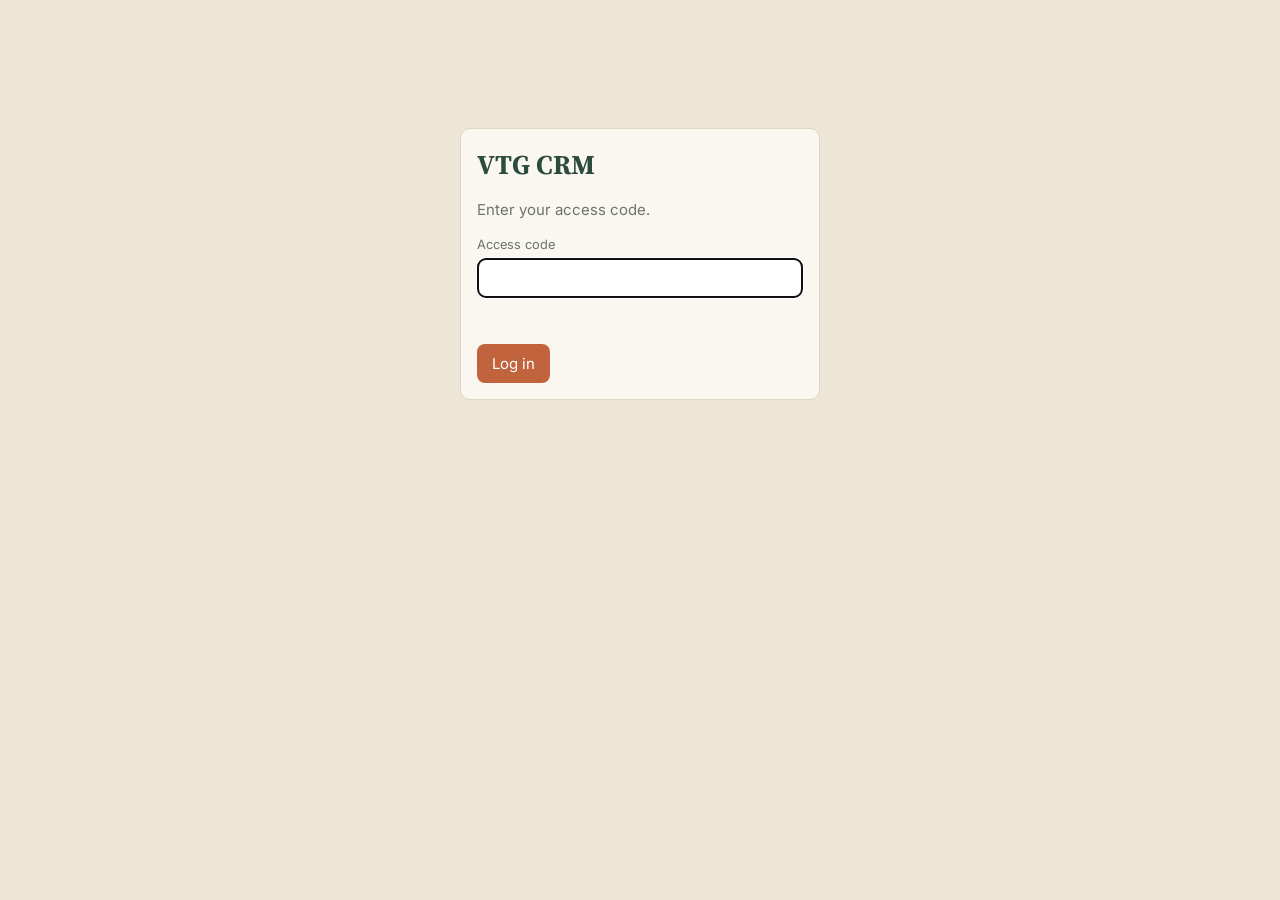
<file: docs/index.html>
<!doctype html>
<html lang="en">
<head>
<meta charset="utf-8">
<meta name="viewport" content="width=device-width, initial-scale=1">
<meta name="robots" content="noindex">
<title>VTG CRM – Today</title>
<link rel="preconnect" href="https://fonts.googleapis.com">
<link href="https://fonts.googleapis.com/css2?family=Inter:wght@400;600&family=Source+Serif+4:wght@600&display=swap" rel="stylesheet">
<link rel="stylesheet" href="css/app.css">
</head>
<body>
<main>
  <h1 id="title">Today</h1>
  <div class="grid">
    <section class="card"><h2 id="h-over"></h2><div id="over"></div></section>
    <section class="card"><h2 id="h-due"></h2><div id="due"></div></section>
    <section class="card"><h2 id="h-new"></h2><div id="new"></div></section>
  </div>
</main>
<script src="js/config.js"></script>
<script src="js/app.js"></script>
<script>
var u = VTG.boot('today');
if (u && u.role === 'sales') location.href = 'leads.html';
var E = VTG.esc;
function fu(list, late) {
  if (!list.length) return '<div class="empty">' + VTG.tr('nothing') + '</div>';
  return list.map(function (f) {
    return '<div class="item"><div><a href="lead.html?id=' + encodeURIComponent(f.lead_id) + '"><b>' + E(f.lead_name) + '</b></a>' +
      '<div class="sub">' + E(f.note) + '</div></div><div><span class="tag' + (late ? ' late' : '') + '">' + E(f.due_date) + '</span> ' +
      '<button class="btn ghost" data-done="' + E(f.id) + '">✓</button></div></div>';
  }).join('');
}
function load() {
  VTG.api('today').then(function (d) {
    document.getElementById('title').textContent = VTG.tr('today') + ' · ' + d.today;
    document.getElementById('h-over').textContent = VTG.tr('overdue') + ' (' + d.overdue.length + ')';
    document.getElementById('h-due').textContent = VTG.tr('dueToday') + ' (' + d.due.length + ')';
    document.getElementById('h-new').textContent = VTG.tr('newLeads') + ' (' + d.new_leads.length + ')';
    document.getElementById('over').innerHTML = fu(d.overdue, true);
    document.getElementById('due').innerHTML = fu(d.due, false);
    document.getElementById('new').innerHTML = d.new_leads.length ? d.new_leads.map(function (l) {
      return '<a class="lead" href="lead.html?id=' + encodeURIComponent(l.id) + '"><b>' + E(l.name) + '</b><small>' + E(l.source) + ' · ' + E(l.phone) + '</small></a>';
    }).join('') : '<div class="empty">' + VTG.tr('nothing') + '</div>';
  }).catch(function (e) { VTG.toast(e.message, true); });
}
document.addEventListener('click', function (e) {
  var id = e.target.getAttribute && e.target.getAttribute('data-done');
  if (!id) return;
  e.target.disabled = true;
  VTG.api('doneFollowup', { id: id }).then(load).catch(function (x) { VTG.toast(x.message, true); e.target.disabled = false; });
});
if (u) load();
</script>
</body>
</html>
</file>
<file: docs/css/app.css>
:root {
  --green: #2C4A3E;
  --terra: #C1633D;
  --beige: #EDE6D6;
  --paper: #FAF7F0;
  --ink: #1F2A25;
  --muted: #6B746F;
  --line: #DDD5C2;
  --red: #A83A2A;
}
* { box-sizing: border-box; }
html, body { margin: 0; }
body { font-family: Inter, system-ui, sans-serif; background: var(--beige); color: var(--ink); font-size: 15px; line-height: 1.45; }
h1, h2, h3 { font-family: 'Source Serif 4', Georgia, serif; color: var(--green); margin: 0 0 .5rem; }
h1 { font-size: 1.7rem; } h2 { font-size: 1.2rem; }
a { color: var(--terra); }

.top { background: var(--green); color: #fff; display: flex; align-items: center; gap: 1rem; padding: .7rem 1rem; flex-wrap: wrap; }
.top .brand { font-family: 'Source Serif 4', Georgia, serif; font-weight: 600; font-size: 1.1rem; margin-right: auto; }
.top a { color: #fff; text-decoration: none; padding: .3rem .6rem; border-radius: 6px; opacity: .85; }
.top a.on, .top a:hover { background: rgba(255,255,255,.15); opacity: 1; }
.top .who { font-size: .85rem; opacity: .8; }
.top button { background: none; border: 1px solid rgba(255,255,255,.4); color: #fff; border-radius: 6px; padding: .25rem .6rem; cursor: pointer; }

main { max-width: 1100px; margin: 0 auto; padding: 1.25rem 1rem 3rem; }
.card { background: var(--paper); border: 1px solid var(--line); border-radius: 10px; padding: 1rem; margin-bottom: 1rem; }
.row { display: flex; gap: .75rem; flex-wrap: wrap; align-items: center; }
.grid { display: grid; gap: 1rem; grid-template-columns: repeat(auto-fit, minmax(280px, 1fr)); }

button.btn, a.btn { background: var(--terra); color: #fff; border: 0; border-radius: 8px; padding: .55rem .95rem; font: inherit; cursor: pointer; text-decoration: none; display: inline-block; }
button.btn.alt { background: var(--green); }
button.btn.ghost { background: transparent; color: var(--green); border: 1px solid var(--green); }
button.btn:disabled { opacity: .5; cursor: default; }

label { display: block; font-size: .8rem; color: var(--muted); margin: .6rem 0 .2rem; }
input, select, textarea { width: 100%; font: inherit; padding: .5rem .6rem; border: 1px solid var(--line); border-radius: 8px; background: #fff; color: var(--ink); }
textarea { min-height: 80px; resize: vertical; }

.item { display: flex; justify-content: space-between; gap: .75rem; padding: .55rem 0; border-top: 1px solid var(--line); }
.item:first-child { border-top: 0; }
.item .sub { color: var(--muted); font-size: .85rem; }
.tag { display: inline-block; font-size: .72rem; padding: .1rem .45rem; border-radius: 99px; background: var(--beige); color: var(--green); }
.tag.late { background: #F3D9D2; color: var(--red); }
.empty { color: var(--muted); padding: .5rem 0; }

.board { display: grid; grid-auto-flow: column; grid-auto-columns: minmax(220px, 1fr); gap: .75rem; overflow-x: auto; padding-bottom: .5rem; }
.col { background: rgba(255,255,255,.45); border-radius: 10px; padding: .6rem; min-height: 120px; }
.col h3 { font-size: .95rem; display: flex; justify-content: space-between; }
.lead { background: var(--paper); border: 1px solid var(--line); border-radius: 8px; padding: .55rem .65rem; margin-top: .5rem; display: block; text-decoration: none; color: inherit; }
.lead:hover { border-color: var(--terra); }
.lead b { display: block; }
.lead small { color: var(--muted); }

.login { max-width: 360px; margin: 12vh auto; }
.err { color: var(--red); min-height: 1.2em; font-size: .9rem; }
.toast { position: fixed; bottom: 1rem; left: 50%; transform: translateX(-50%); background: var(--green); color: #fff; padding: .6rem 1rem; border-radius: 8px; }
.toast.bad { background: var(--red); }
.timeline .item { flex-direction: column; gap: .1rem; }
@media (max-width: 600px) { .board { grid-auto-columns: 80%; } }
</file>
